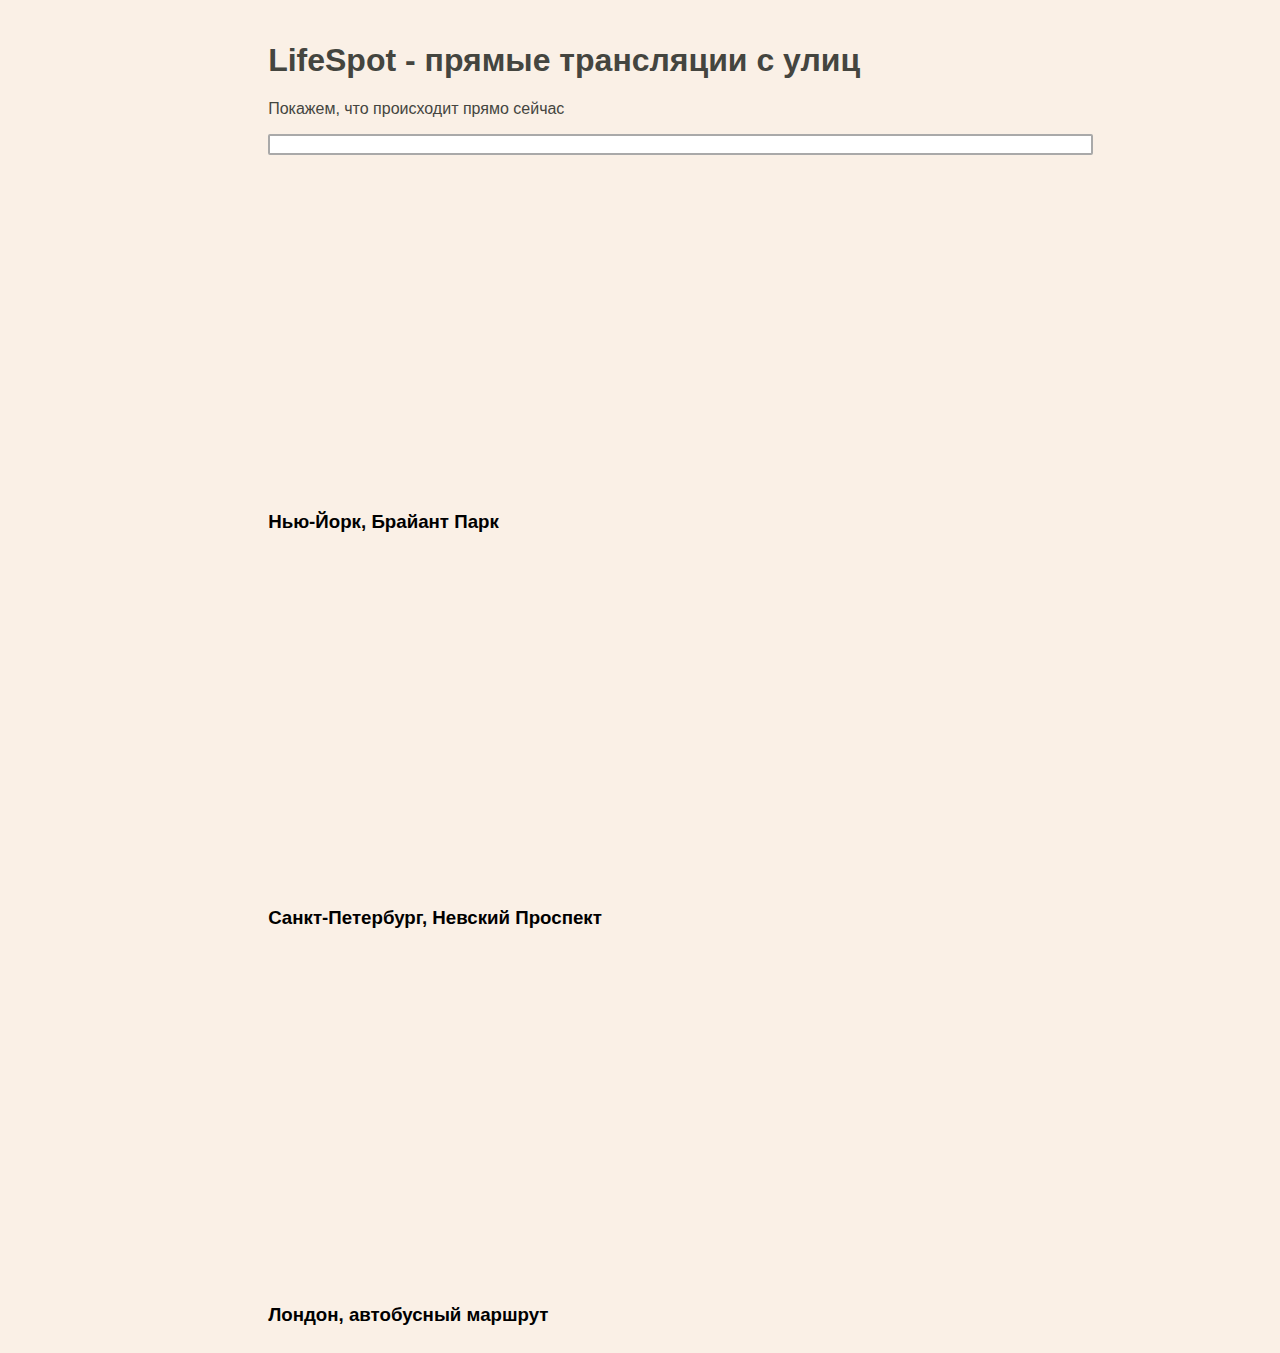
<file: LifeSpot/Views/index.html>
﻿<!DOCTYPE html>
<html lang="en">
    <head>
        <meta charset="UTF-8">
        <title>LifeSpot</title>
        <link href="../Static/CSS/index.css" rel="stylesheet" type="text/css">
        
        <script type="text/javascript" src="../Static/JS/index.js"></script>
        <script>
            /// обработка сессии
            //handleSession(logger,  checker /* Коллбек-функции */);
            
            // функция для получения пользовательского ввода   
            const inputParseFunction = function(){
                return document.getElementsByTagName('input')[0].value.toLowerCase();
            }
         </script>
        
    </head>
    
    <!-- Хедер страницы находится над тегом body -->
    <header id="header-index">
        <h1>LifeSpot - прямые трансляции с улиц</h1>
        <p>Покажем, что происходит прямо сейчас</p>
        <input type="text" oninput="filterContent()" size=100%>
    </header>
    
    <!--SIDEBAR-->
    
    <body>
        <div class="bordered">
            <div class="video-container">
                <iframe width="560" height="315" src="https://www.youtube.com/embed/srlpC5tmhYs" title="YouTube video player" frameborder="0" allow="accelerometer; autoplay; clipboard-write; encrypted-media; gyroscope; picture-in-picture" allowfullscreen></iframe>
                <h3>Нью-Йорк, Брайант Парк</h3>
            </div>
            <div class="video-container">
                <iframe width="560" height="315" src="https://www.youtube.com/embed/wCcMcaiRbhM" title="YouTube video player" frameborder="0" allow="accelerometer; autoplay; clipboard-write; encrypted-media; gyroscope; picture-in-picture" allowfullscreen></iframe>
                <h3>Санкт-Петербург, Невский Проспект</h3>
            </div>
            <div class="video-container">
                <iframe width="560" height="315" src="https://www.youtube.com/embed/muVgPUnU7qA" title="YouTube video player" frameborder="0" allow="accelerometer; autoplay; clipboard-write; encrypted-media; gyroscope; picture-in-picture" allowfullscreen></iframe>
                <h3>Лондон, автобусный маршрут</h3>
            </div>
        </div>
    </body>
    
    <!--FOOTER-->
</html>
</file>
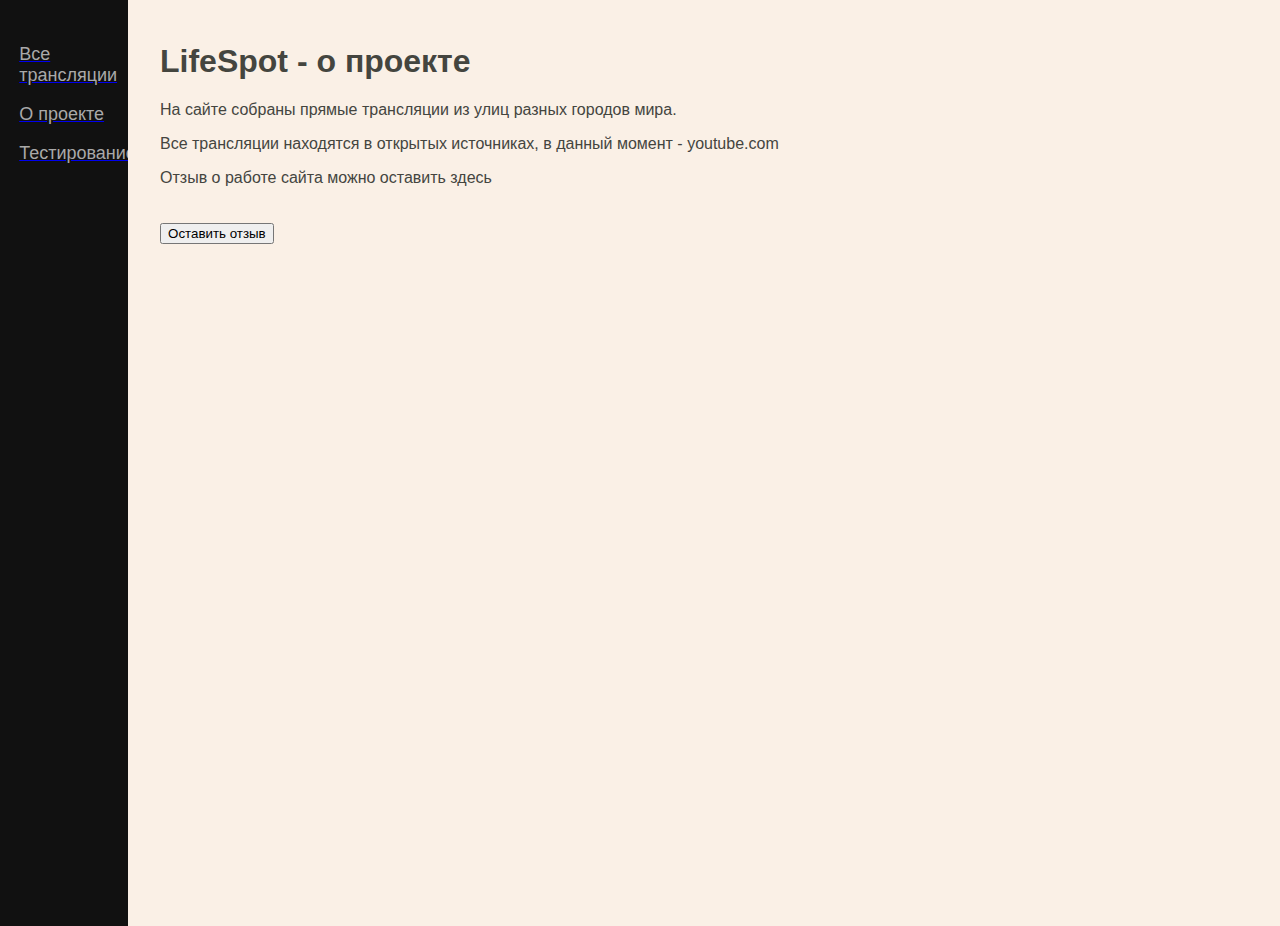
<file: JavaScript/Views/about.html>
<!DOCTYPE html>
<html lang="en">
 
<head>
   <meta charset="UTF-8">
   <title>LifeSpot</title>
   <link href="../Static/CSS/index.css" rel="stylesheet" type="text/css">
   <script type="text/javascript" src="../Static/JS/about.js"></script>
</head>
 
<header id="header-index">
   <h1>LifeSpot - о проекте</h1>
   <p>На сайте собраны прямые трансляции из улиц разных городов мира.</p>
   <p>Все трансляции находятся в открытых источниках, в данный момент - youtube.com</p>
<p>Отзыв о работе сайта можно оставить здесь</p>
 
</header>
<aside id="sidebar">
    <div class="navbar">
        <a href="/"><p>Все трансляции</p></a>
        <a href="/about"><p>О проекте</p></a>
        <a href="/testing"><p>Тестирование</p></a>
    </div>
 </aside>
<!--SIDEBAR-->
<body>
    <div class="reviews">
       <div class="review-button">
           <button onclick="getReview()">Оставить отзыв</button>
       </div>
    </div>
</body>
<!--FOOTER-->
 
</html>
</file>
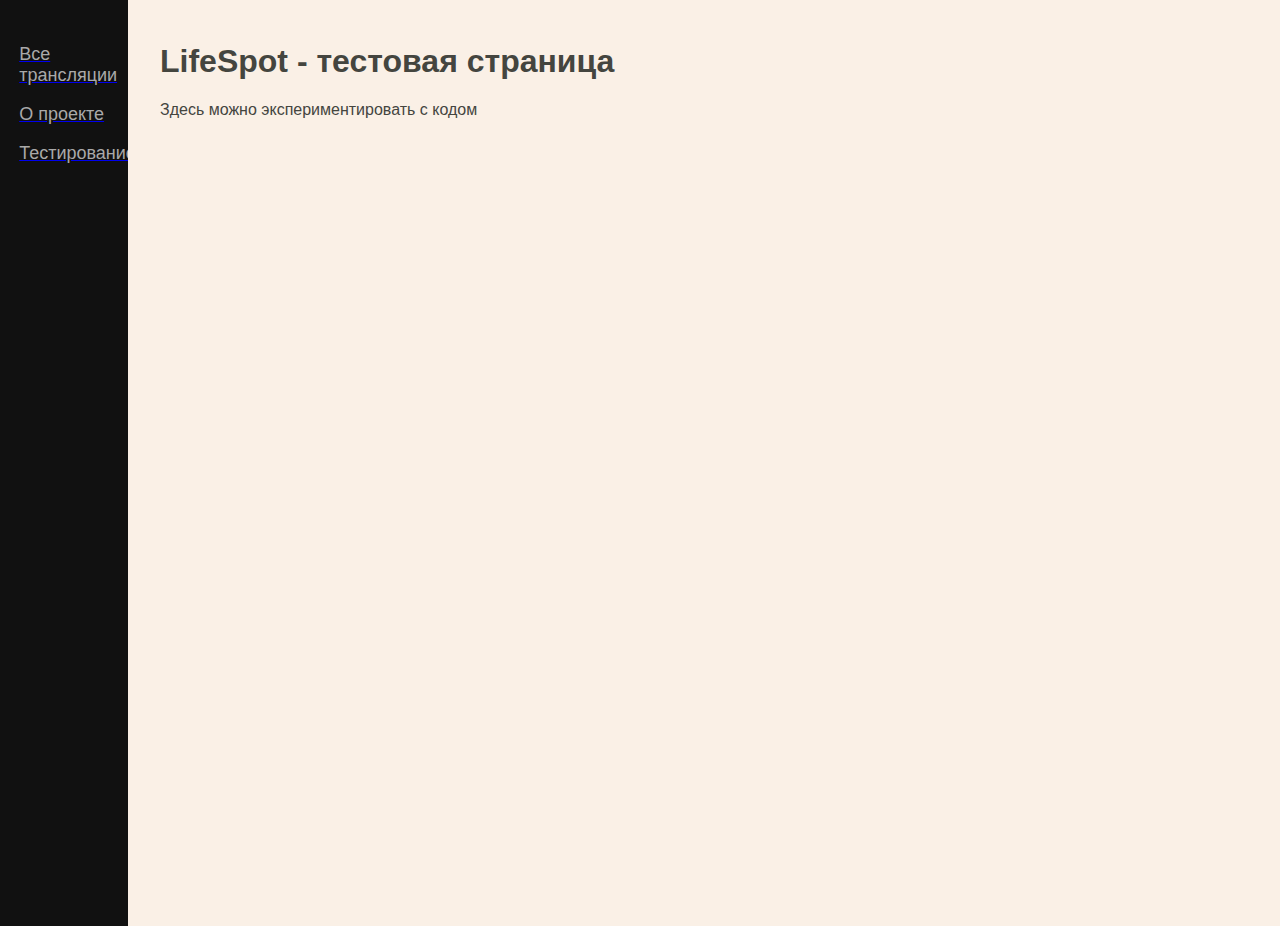
<file: JavaScript/Views/testing.html>
<!DOCTYPE html>
<html lang="en">
 
   <head>
       <meta charset="UTF-8">
       <title>LifeSpot</title>
       <link href="../Static/CSS/index.css" rel="stylesheet" type="text/css">
  
       <!-- Внешний скрипт с функциями -->
       <script src="../Static/JS/testing.js"></script>
   </head>
  
   <header id="header-index">
       <h1>LifeSpot - тестовая страница</h1>
       <p>Здесь можно экспериментировать с кодом</p>
   </header>
  
   <aside id="sidebar">
       <div class="navbar">
        <a href="/"><p>Все трансляции</p></a>
        <a href="/about"><p>О проекте</p></a>
        <a href="/testing"><p>Тестирование</p></a>
       </div>
   </aside>
  
   <!--SIDEBAR-->
   <body></body>
   <!--FOOTER-->
 
</html>
</file>
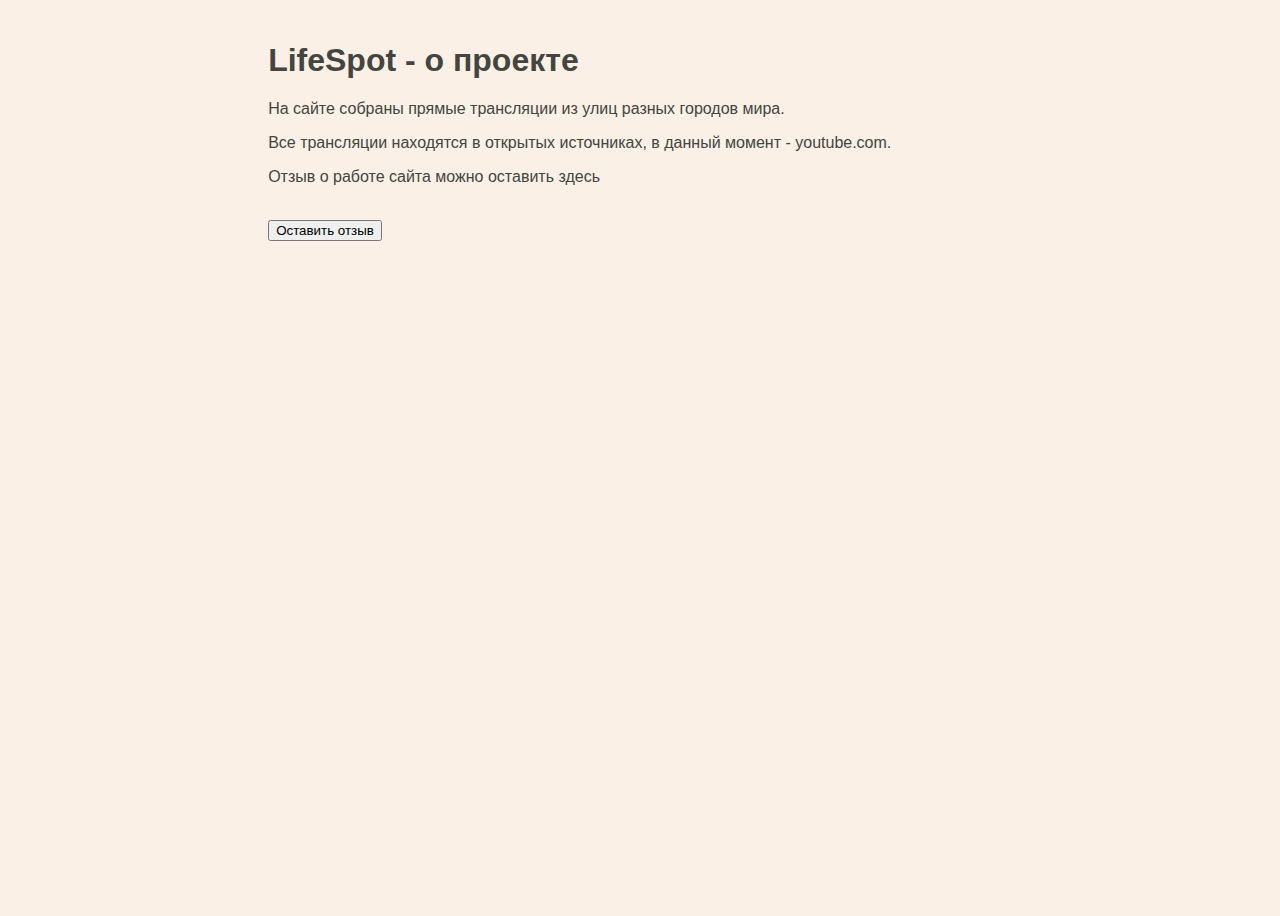
<file: LifeSpot/Views/about.html>
﻿<!DOCTYPE html>
<html lang="en">

<head>
    <meta charset="UTF-8">
    <title>LifeSpot</title>
    <link href="../Static/CSS/index.css" rel="stylesheet" type="text/css">
    <script type="text/javascript" src="../Static/JS/about.js"></script>
</head>

<header id="header-index">
    <h1>LifeSpot - о проекте</h1>
    <p>На сайте собраны прямые трансляции из улиц разных городов мира. </p>
    <p>Все трансляции находятся в открытых источниках, в данный момент - youtube.com. </p>
    <!--SLIDER-->
    <p>Отзыв о работе сайта можно оставить здесь</p>
</header>

<!--SIDEBAR-->
<body>
    <div class="reviews">
        <div class="review-button">
            <button onclick="addComment()">Оставить отзыв</button>
        </div>
    </div>
</body>
<!--FOOTER-->

</html>
</file>
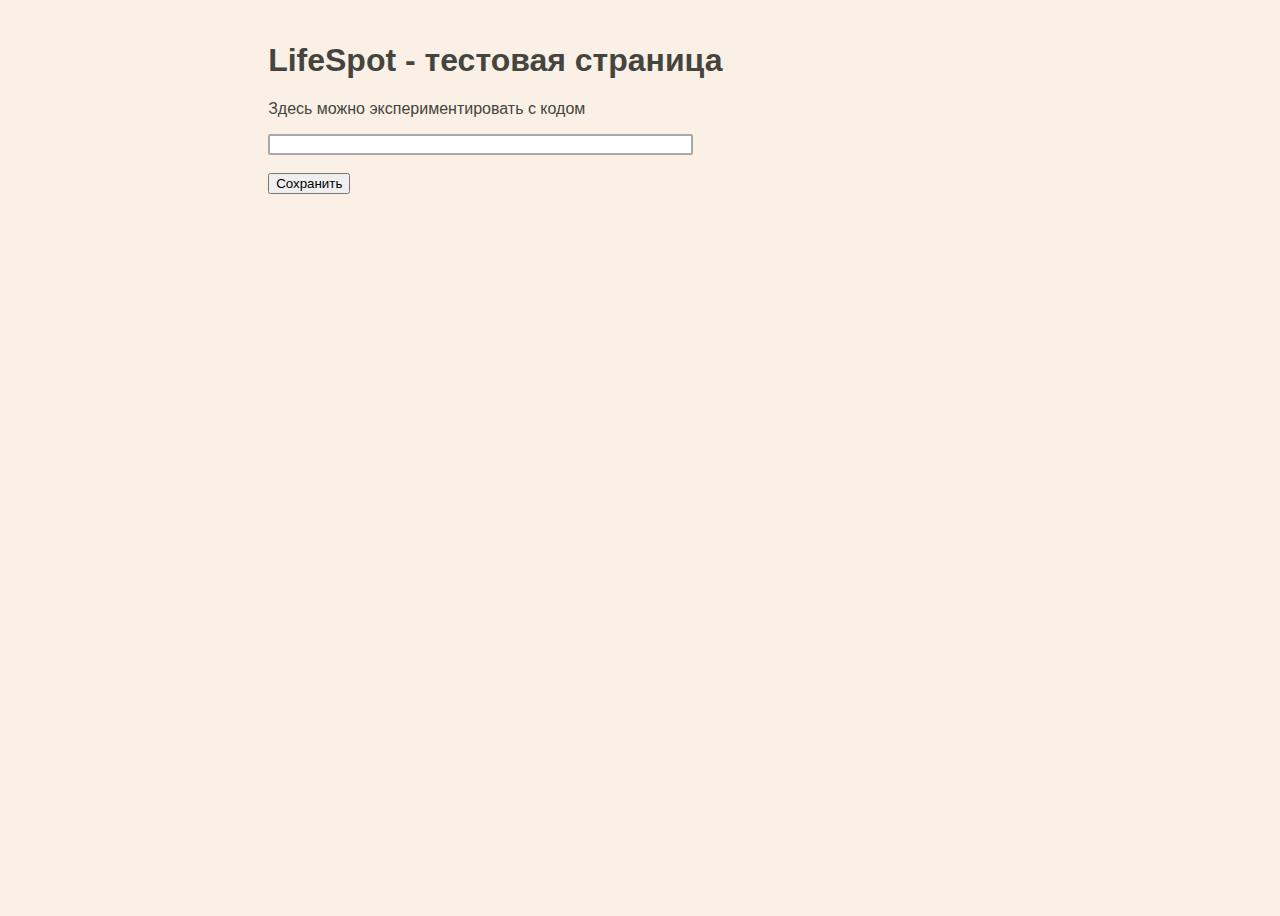
<file: LifeSpot/Views/testing.html>
﻿<!DOCTYPE html>
<html lang="en">

    <head>
        <meta charset="UTF-8">
        <title>LifeSpot</title>
        <link href="../Static/CSS/index.css" rel="stylesheet" type="text/css">
        <script type="text/javascript" defer src="../Static/JS/testing.js"></script>
    </head>
    
    <header id="header-index">
        <h1>LifeSpot - тестовая страница</h1>
        <p>Здесь можно экспериментировать с кодом</p>
        <input type="text" oninput="" size=50%>
        <br><br>
        <!-- Добавляем кнопку и вызов обработчика -->
        <button onclick="saveInput()">Сохранить</button>
    </header>
    
    <!--SIDEBAR-->
    <body></body>
    <!--FOOTER-->

</html>
</file>
<file: LifeSpot/Static/CSS/index.css>
﻿/* Комбинированный селектор - применяется ко всем элементам */
header,footer,aside,body,.navbar,.video-container{
    font-family: "Helvetica 65 Medium", sans-serif;
}

header,footer,body,.video-container{
    background-color: linen;
}

/* Компоненты iframe со встроенным видео */
.video-container{
    display: inline-block;
    margin-top: 0.5em;
    padding-left: 1%;
    padding-top: 1%;
}

.review-container,.review-button{
    display: inline-block;
    margin-top: 0.5em;
    padding-left: 1%;
    padding-top: 1%;
}

.review-text{
    display: block;
    margin-top: 0.5em;
    padding-left: 1%;
    padding-top: 1%;
}


/* Стили панели навигации */
.navbar p{
    color: darkgray;
    padding-left: 15%;
}

/* Стили панели навигации при наведении мышью */
.navbar p:hover{
    color: aliceblue;
}

/* Глобальные стили для хедеров на всём сайте */
header{
    color: black;
    padding-left: 1%;
    padding-top: 1.2%;
}
/* Стиль хедера для главной страницы имеет приоритет, 
так как используется селектор по идентификатору */
#header-index{
    color: #44453f;
}

/* Стили футера */
footer {
    position: relative;
    bottom: 0;
    font-size: medium;
    color: dimgrey;
    line-height: 66%;
    padding-left: 1%;
    padding-bottom: 1%;
    margin-top: auto;
}

aside{
    min-height: 100vh; /* Высота в полный размер. Этот параметр можно убрать, если вы хотите выставлять высоту автоматически */
    width: 10%;
    min-width: 200px;
    z-index: 1;
    position: absolute; /* Фиксированная позиция сайд-бара. Так он будет оставаться на месте при скроллинге */
    top: 0; /* Сайдбар будет в самой верхней части страницы */
    left: 0;
    background-color: #111; /* Черный цвет фона (задан в виде кода) */
    overflow-x: hidden; /* Отключаем горизонтальную прокрутку */
    padding-top: 2%;
    font-size: large;
}

body{
    padding-left: 250px;
    height: 100%;
    min-height: 100vh;
    display: flex;
    flex-direction: column;
}

a{
    text-decoration: none;
}

input {
    border: 2px solid darkgrey;
    border-radius: 2px;
    outline: none;
}

input:focus {
    border: 2px solid dimgrey;
}





.fixed-size-image {
    width: 200px;
    /* Fixed width */
    height: 200px;
    /* Fixed height */
    object-fit: cover;
}
/*	
Первичные стили:
С ними работает слайд шоу
*/

#slides {
    position: relative;
    height: 200px;
    padding: 0px;
    margin: 0px;
    list-style-type: none;
}

.slide {
    position: absolute;
    left: 0px;
    top: 0px;
    width: 200px;
    height: 200px;
    opacity: 0;
    z-index: 1;
    -webkit-transition: opacity 1s;
    -moz-transition: opacity 1s;
    -o-transition: opacity 1s;
    transition: opacity 1s;
}

.showing {
    opacity: 1;
    z-index: 2;
}
/*
Второстепенные стили:
Внешний вид; можете изменять
*/

.slide {
    font-size: 40px;
    box-sizing: border-box;
    background: #333;
    color: #fff;
}

    .slide:nth-of-type(1) {
        background: red;
    }

    .slide:nth-of-type(2) {
        background: orange;
    }

    .slide:nth-of-type(3) {
        background: green;
    }

    .slide:nth-of-type(4) {
        background: blue;
    }

    .slide:nth-of-type(5) {
        background: purple;
    }
</file>
<file: JavaScript/Static/CSS/index.css>
header,footer,body,.video-container{
    background-color: linen;
 }
    /* Комбинированный селектор - применяется ко всем элементам */
    header,footer,aside,body,.navbar,.video-container{
        font-family: "Helvetica 65 Medium", sans-serif;
    }
    /* Простые селекторы*/
.video-container{
    display: inline-block;
    padding-left: 1%;
    padding-top: 1%;
 }
 .navbar p{
    color: darkgray;
    padding-left: 15%;
 }
 .navbar p:hover{
    color: aliceblue;
 }
 p .navbar:hover{
    background-color: green;
 }
 .review-container,.review-button{
   display: inline-block;
   margin-top: 0.5em;
   padding-left: 1%;
   padding-top: 1%;
}

.review-container,.review-button{
   display: inline-block;
   margin-top: 0.5em;
   padding-left: 1%;
   padding-top: 1%;
}
 
.review-text{
   display: block;
   margin-top: 0.5em;
   padding-left: 1%;
   padding-top: 1%;
}
 /*Глобальные стили для хедеров на всём сайте*/
 header{
    color: black;
    padding-left: 1%;
    padding-top: 1.2%;
 }
 /*Стиль хедера для главной страницы имеет приоритет,
так как используется селектор по идентификатору*/
#header-index{
    color: #44453f;
 }
 footer {
    position: absolute;
    bottom: 0;
    font-size: medium;
    color: dimgrey;
    line-height: 66%;
    padding-left: 1%;
 }
 aside{
    height: 100%; /* Высота в полный размер. Этот параметр можно убрать, если вы хотите выставлять высоту автоматически */
    width: 10%;
    position: absolute; /* Фиксированная позиция сайд-бара. Так он будет оставаться на месте при скроллинге */
    z-index: 1; /* Сайд-бар будет поверх остальных элементов */
    top: 0; /* Сайдбар будет в самой верхней части страницы */
    left: 0;
    background-color: #111; /* Черный цвет фона (задан в виде кода) */
    overflow-x: hidden; /* Отключаем горизонтальную прокрутку */
    padding-top: 2%;
    font-size: large;
 }
 body{
    padding-left: 11%;
 }
</file>
